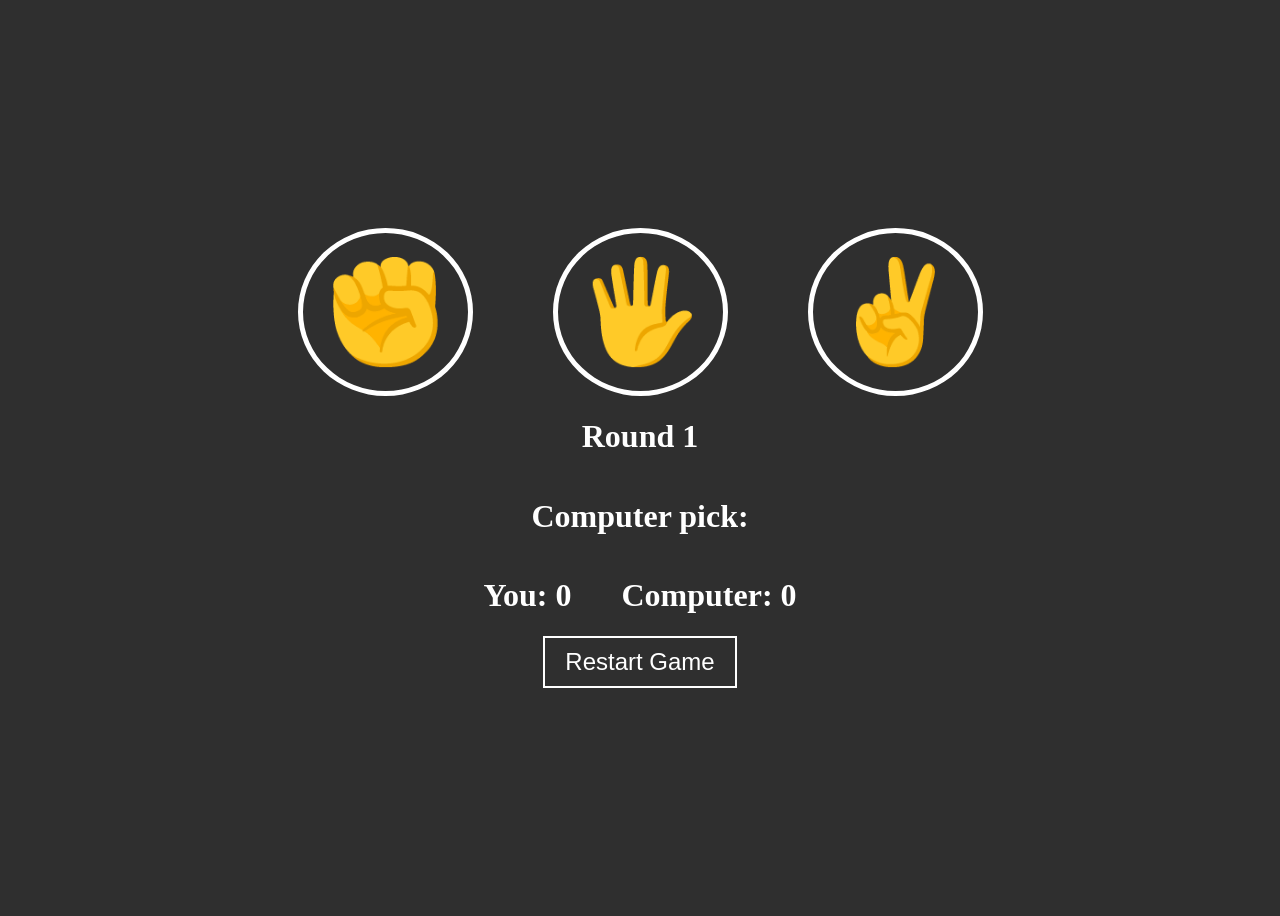
<file: index.html>
<!DOCTYPE html>
<html lang="en">
<head>
    <meta charset="UTF-8">
    <meta name="viewport" content="width=device-width, initial-scale=1.0">
    <title>Rock Paper Scissors</title>
    <link rel="stylesheet" href="style.css">
</head>
<body>
    <div class="choices-container">
        <div class="rock">✊</div>
        <div class="paper">🖐️</div>
        <div class="scissors">✌️</div>
    </div>
    <div class="scoreboard">
        <h1>Round <span class="round"></span></h1>
        <h1>Computer pick: <span class="computerPick"></span></h1>
        <div class="scores">
            <h1>You: <span class="userScore"></span></h1>
            <h1>Computer: <span class="computerScore"></span></h1>
        </div>
    </div>
    <button>Restart Game</button>
    <script src="script.js"></script>
</body>
</html>
</file>
<file: style.css>
body {
    background-color: rgb(47, 47, 47);
    display: flex;
    justify-content: center;
    align-items: center;
    flex-direction: column;
    min-height: 100vh;
}

.choices-container {
    display: flex;
    justify-content: center;
    align-items: center;
    gap: 80px;
}

.choices-container div {
    font-size: 100px;
    border: 5px solid white;
    padding: 20px;
    border-radius: 100%;
    cursor: pointer;
}

.scoreboard {
    color: white;
    display: flex;
    flex-direction: column;
    align-items: center;
}

.scores {
    display: flex;
    align-items: center;
    gap: 50px;
}

button {
    border: 2px solid white;
    background: none;
    color: white;
    font-size: 24px;
    padding: 10px 20px;
    font-weight: 500;
    cursor: pointer;
    transition: background-color 0.2s, color 0.2s;
}

button:hover {
    background-color: white;
    color: black;
}

@media (max-width: 780px) {
    .choices-container {
        flex-direction: column;
        gap: 20px;
    }

    .choices-container div {
        font-size: 50px;
    }

    h1 {
        font-size: 24px;
    }

    button {
        font-size: 20px;
    }
}
</file>
<file: styles/rock-paper-scissors.css>
body {
    background-color: rgb(47, 47, 47);
    display: flex;
    justify-content: center;
    align-items: center;
    flex-direction: column;
    min-height: 100vh;
}

.choices-container {
    display: flex;
    justify-content: center;
    align-items: center;
    gap: 80px;
}

.choices-container div {
    font-size: 100px;
    border: 5px solid white;
    padding: 20px;
    border-radius: 100%;
    cursor: pointer;
}

.scoreboard {
    color: white;
    display: flex;
    flex-direction: column;
    align-items: center;
}

.scores {
    display: flex;
    align-items: center;
    gap: 50px;
}

button {
    border: 2px solid white;
    background: none;
    color: white;
    font-size: 24px;
    padding: 10px 20px;
    font-weight: 500;
    cursor: pointer;
    transition: background-color 0.2s, color 0.2s;
}

button:hover {
    background-color: white;
    color: black;
}
</file>
